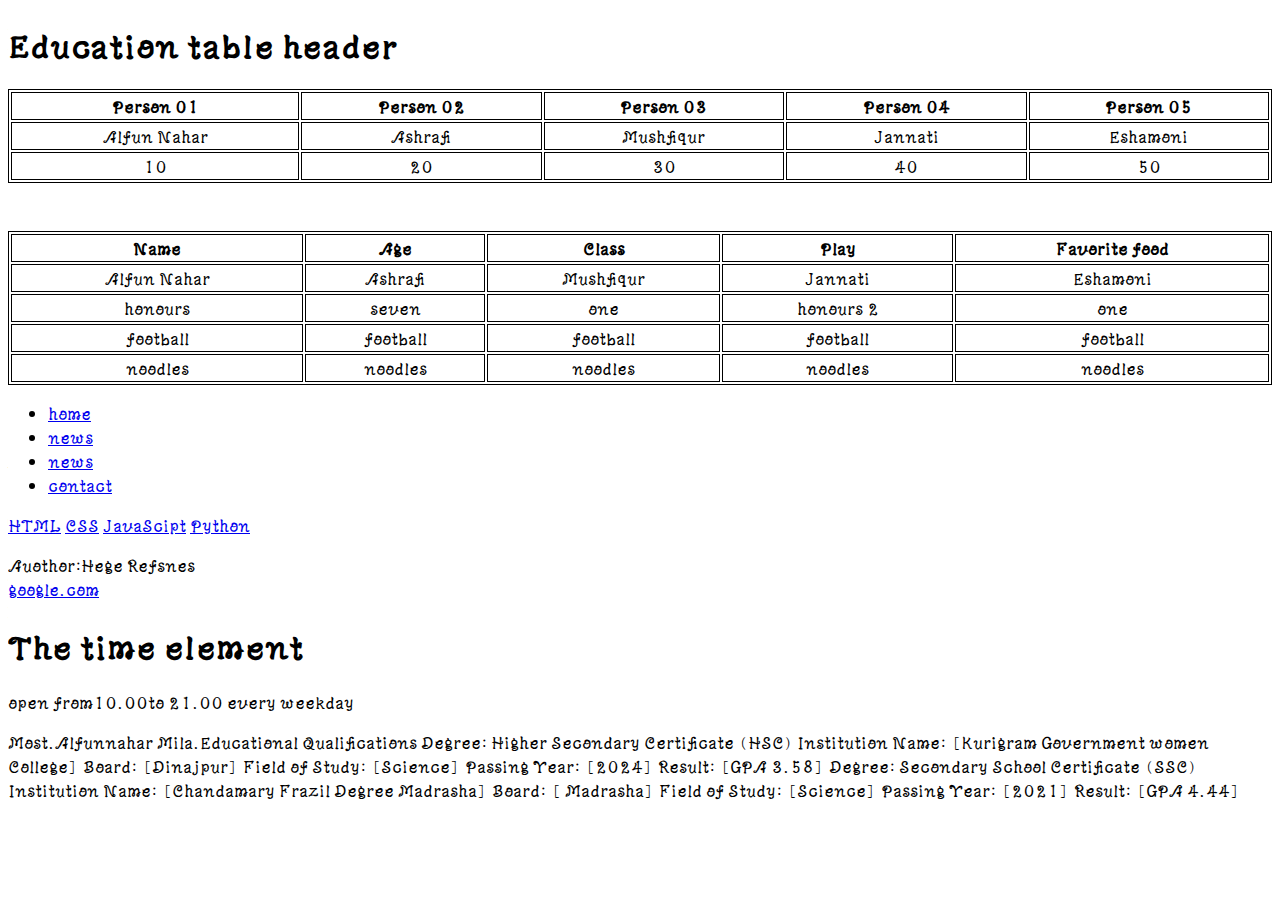
<file: index.html>
<!DOCTYPE html>
<html lang="en">

<head>
    <meta charset="UTF-8">
    <meta name="viewport" content="width=device-width, initial-scale=1.0">
    <link rel="stylesheet" href="./About/style.css">
    <link rel="shortcut icon" href="./favicon-32x32.png" type="image/x-icon">
    <title>Alfunnahar</title>


    <link rel="preconnect" href="https://fonts.googleapis.com">
    <link rel="preconnect" href="https://fonts.gstatic.com" crossorigin>
    <link href="https://fonts.googleapis.com/css2?family=Yuji+Mai&display=swap" rel="stylesheet">

    <style>
        * {
            font-family: "Yuji Mai", serif;
        }
    </style>


</head>

<body>
    <main>
        <div>
            <h1> Education table header</h1>

            <table class="tablerow">
                <tr>
                    <th> Person 01</th>
                    <th> Person 02</th>
                    <th> Person 03</th>
                    <th> Person 04</th>
                    <th> Person 05</th>
                </tr>
                <tr>
                    <td>Alfun Nahar</td>
                    <td>Ashrafi</td>
                    <td>Mushfiqur</td>
                    <td>Jannati</td>
                    <td>Eshamoni</td>
                </tr>
                <tr>
                    <td>10</td>
                    <td>20</td>
                    <td>30</td>
                    <td>40</td>
                    <td>50</td>
                </tr>
            </table><br><br>

            <table class="tablerow">
                <tr>
                    <th> Name</th>
                    <th> Age</th>
                    <th> Class</th>
                    <th> Play</th>
                    <th> Favorite food</th>
                </tr>
                <tr>
                    <td>Alfun Nahar</td>
                    <td>Ashrafi</td>
                    <td>Mushfiqur</td>
                    <td>Jannati</td>
                    <td>Eshamoni</td>
                </tr>
                <tr>
                    <td>honours</td>
                    <td>seven</td>
                    <td>one</td>
                    <td>honours 2</td>
                    <td>one</td>
                </tr>
                <tr>
                    <td>football</td>
                    <td>football</td>
                    <td>football</td>
                    <td>football</td>
                    <td>football</td>

                </tr>
                <tr>
                    <td>noodles</td>
                    <td>noodles</td>
                    <td>noodles</td>
                    <td>noodles</td>
                    <td>noodles</td>
                </tr>
            </table>


        </div>
    </main>
    <ul>
        <li> <a href="#home">home</a> </li>
        <li> <a href=" #news">news</a></li>
        <li> <a href="#about">news</a></li>
        <li> <a href="#contact">contact</a></li>
    </ul>
    <nav>
        <a href="#html">HTML</a>
        <a href="#css">CSS</a>
        <a href="#js">JavaScipt</a>
        <a href="#Python">Python</a>
    </nav>
    <footer>
        <p> Auothor:Hege Refsnes <br>
            <a href="https://drive.google.com/drive/home">google.com </a>
        </p>
    </footer>

    <h1>The time element</h1>
    <p>open from<time>10.00</time>to 21.00 every weekday</p>
    <article>
        <header>
            <p>Most.Alfunnahar Mila.Educational Qualifications

                Degree: Higher Secondary Certificate (HSC)
                Institution Name: [Kurigram Government women College]
                Board: [Dinajpur]
                Field of Study: [Science]
                Passing Year: [2024]
                Result: [GPA 3.58]

                Degree: Secondary School Certificate (SSC)
                Institution Name: [Chandamary Frazil Degree Madrasha]
                Board: [ Madrasha]
                Field of Study: [Science]
                Passing Year: [2021]
                Result: [GPA 4.44]</p>

        </header>
    </article>
</body>

</html>
</file>
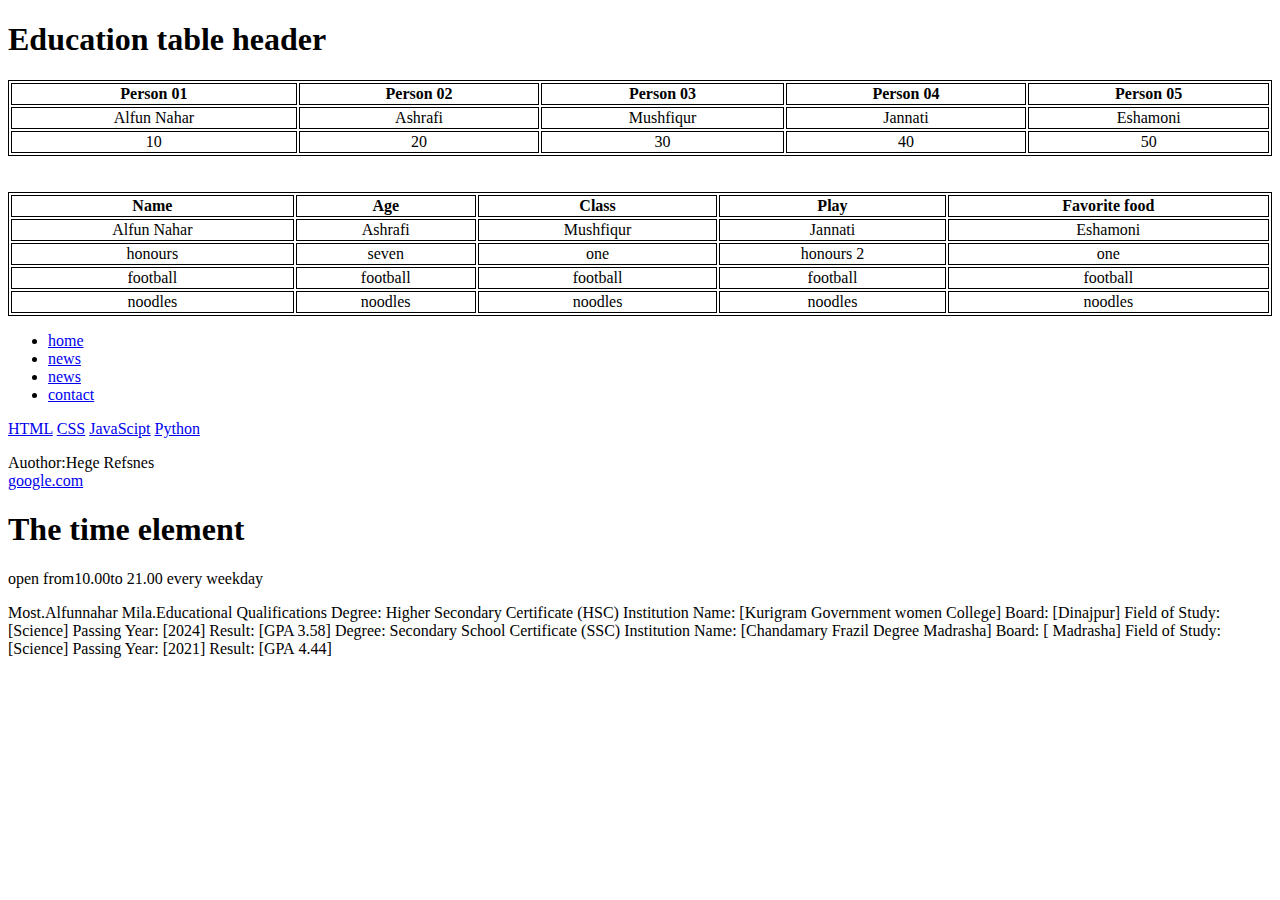
<file: About/index.html>
<!DOCTYPE html>
<html lang="en">

<head>
    <meta charset="UTF-8">
    <meta name="viewport" content="width=device-width, initial-scale=1.0">
    <link rel="stylesheet" href="./style.css">
    <link rel="shortcut icon" href="../favicon-32x32.png" type="image/x-icon">
    <title>Alfunnahar</title>


</head>

<body>
    <main>
        <div>
            <h1> Education table header</h1>

            <table class="tablerow">
                <tr>
                    <th> Person 01</th>
                    <th> Person 02</th>
                    <th> Person 03</th>
                    <th> Person 04</th>
                    <th> Person 05</th>
                </tr>
                <tr>
                    <td>Alfun Nahar</td>
                    <td>Ashrafi</td>
                    <td>Mushfiqur</td>
                    <td>Jannati</td>
                    <td>Eshamoni</td>
                </tr>
                <tr>
                    <td>10</td>
                    <td>20</td>
                    <td>30</td>
                    <td>40</td>
                    <td>50</td>
                </tr>
            </table><br><br>

            <table class="tablerow">
                <tr>
                    <th> Name</th>
                    <th> Age</th>
                    <th> Class</th>
                    <th> Play</th>
                    <th> Favorite food</th>
                </tr>
                <tr>
                    <td>Alfun Nahar</td>
                    <td>Ashrafi</td>
                    <td>Mushfiqur</td>
                    <td>Jannati</td>
                    <td>Eshamoni</td>
                </tr>
                <tr>
                    <td>honours</td>
                    <td>seven</td>
                    <td>one</td>
                    <td>honours 2</td>
                    <td>one</td>
                </tr>
                <tr>
                    <td>football</td>
                    <td>football</td>
                    <td>football</td>
                    <td>football</td>
                    <td>football</td>

                </tr>
                <tr>
                    <td>noodles</td>
                    <td>noodles</td>
                    <td>noodles</td>
                    <td>noodles</td>
                    <td>noodles</td>
                </tr>
            </table>


        </div>
    </main>
    <ul>
        <li> <a href="#home">home</a> </li>
        <li> <a href=" #news">news</a></li>
        <li> <a href="#about">news</a></li>
        <li> <a href="#contact">contact</a></li>
    </ul>
    <nav>
        <a href="#html">HTML</a>
        <a href="#css">CSS</a>
        <a href="#js">JavaScipt</a>
        <a href="#Python">Python</a>
    </nav>
    <footer>
        <p> Auothor:Hege Refsnes <br>
            <a href="https://drive.google.com/drive/home">google.com </a>
        </p>
    </footer>
    <h1>The time element</h1>
    <p>open from<time>10.00</time>to 21.00 every weekday</p>
    <article>
        <header>
            <p>Most.Alfunnahar Mila.Educational Qualifications

                Degree: Higher Secondary Certificate (HSC)
                Institution Name: [Kurigram Government women College]
                Board: [Dinajpur]
                Field of Study: [Science]
                Passing Year: [2024]
                Result: [GPA 3.58]

                Degree: Secondary School Certificate (SSC)
                Institution Name: [Chandamary Frazil Degree Madrasha]
                Board: [ Madrasha]
                Field of Study: [Science]
                Passing Year: [2021]
                Result: [GPA 4.44]</p>

        </header>
    </article>
</body>

</html>
</file>
<file: About/style.css>
table,
td,
th {
    border: 1px solid black;
    text-align: center;

}

.tablerow {
    width: 100%;
    height: 500%;
}
</file>
